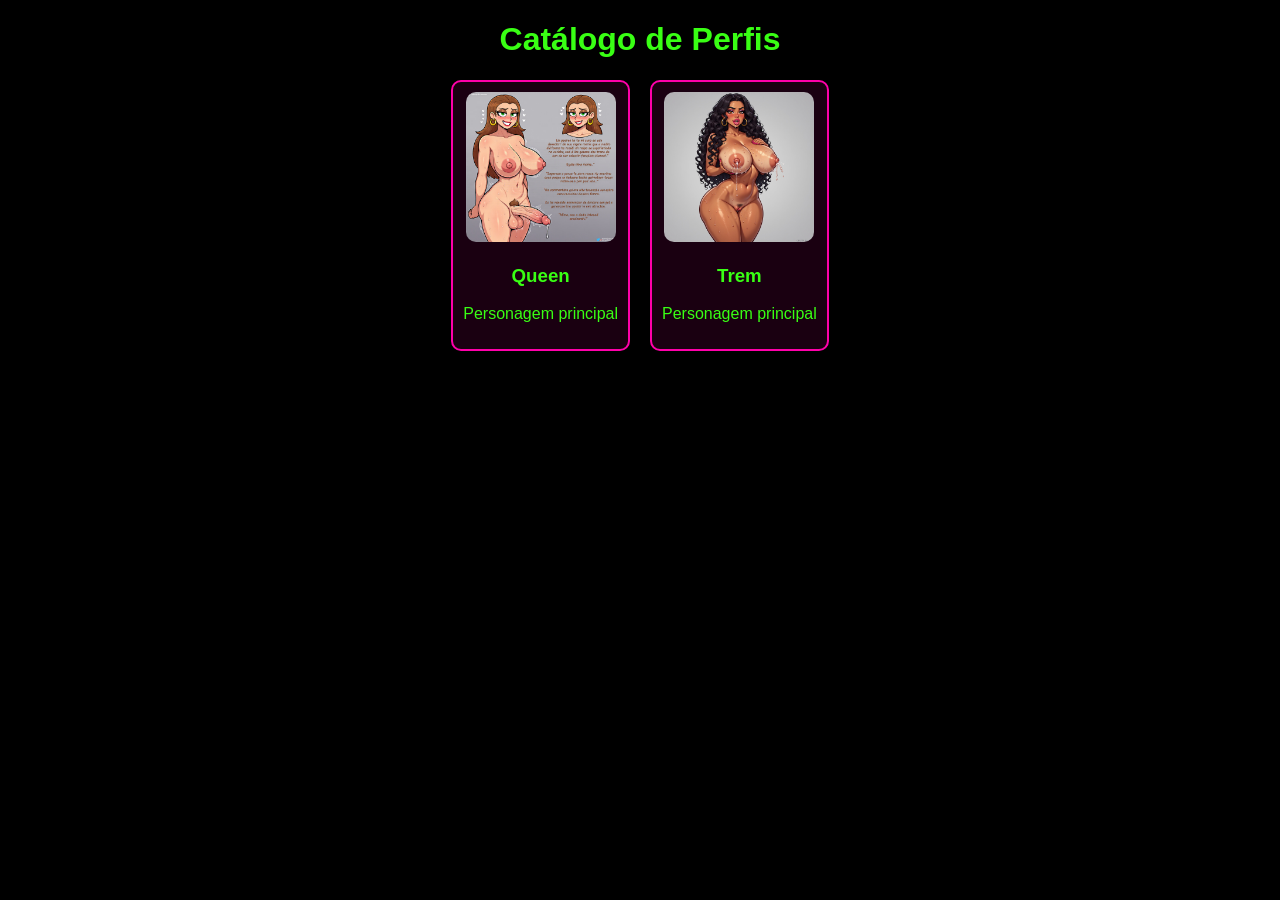
<file: index.html>
<!DOCTYPE html>
<html lang="pt-BR">
<head>
  <meta charset="UTF-8">
  <title>Perfis</title>
  <link rel="stylesheet" href="css/style.css">
</head>
<body>

<h1>Catálogo de Perfis</h1>

<div id="cards"></div>

<script type="module" src="js/main.js"></script>
</body>
</html>
</file>
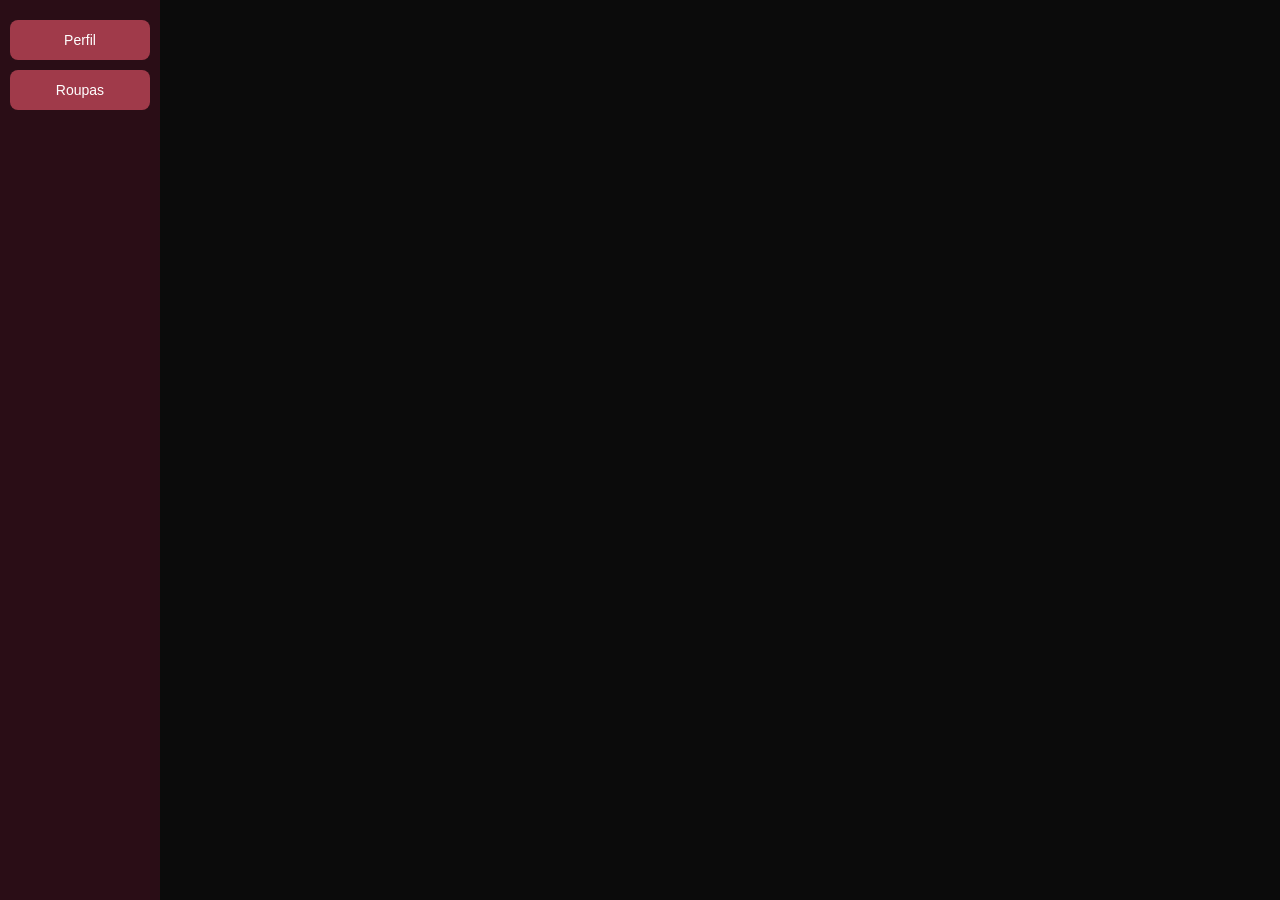
<file: Perfil.html>
<!DOCTYPE html>
<html lang="pt-BR">
<head>
  <meta charset="UTF-8">
  <title>Perfil</title>
  <link rel="stylesheet" href="css/perfil.css">
</head>
<body>

<div class="container">

  <div class="menu">
    <img id="avatar" class="avatar">

    <button onclick="mostrarTela('perfil')">Perfil</button>
    <button onclick="mostrarTela('roupas')">Roupas</button>
  </div>

  <div id="conteudo"></div>

</div>

<script type="module" src="js/perfil.js"></script>
</body>
</html>
</file>
<file: css/style.css>
body {
  background: black;
  color: #39ff14;
  font-family: Arial;
  text-align: center;
}

#cards {
  display: flex;
  gap: 20px;
  justify-content: center;
}

.card {
  background: #1a0011;
  border: 2px solid #ff00aa;
  padding: 10px;
  border-radius: 10px;
  cursor: pointer;
}

.card img {
  width: 150px;
  border-radius: 10px;
}
</file>
<file: css/perfil.css>
body {
  margin: 0;
  background: #0b0b0b;
  font-family: Arial;
}

/* CONTAINER GERAL */
.container {
  display: flex;
  height: 100vh;
}

/* MENU */
.menu {
  width: 140px;
  background: #2a0d16;
  padding: 10px;
  display: flex;
  flex-direction: column;
  gap: 10px;
}

.menu button {
  background: #a03a4a;
  border: none;
  padding: 12px;
  color: white;
  cursor: pointer;
  border-radius: 8px;
  font-size: 14px;
}

.avatar {
  width: 100%;
  border-radius: 10px;
}

/* ÁREA PRINCIPAL */
#conteudo {
  flex: 1;
  position: relative;
  overflow: hidden;
}

/* PERSONAGEM (LADO DIREITO GRANDE) */
.personagem {
  position: absolute;
  right: 60px;
  bottom: 0;
  height: 95%;
  z-index: 1;
}

/* ===== TELA PERFIL ===== */

.info-box {
  position: absolute;
  left: 20px;
  top: 80px;
  width: 320px;

  background: #c2a07f;
  padding: 20px;
  border-radius: 10px;
  z-index: 2;
}

/* ===== TELA ROUPAS ===== */

/* CAIXA GRANDE DAS ROUPAS */
.roupas-box {
  position: absolute;
  left: 20px;
  top: 20px;

  width: 55%;
  height: 55%;

  background: #c2a07f;
  border-radius: 10px;
  padding: 15px;

  display: flex;
  gap: 15px;
  align-items: flex-start;
}

/* IMAGENS DAS ROUPAS */
.roupas-box img {
  width: 120px;
  height: 160px;
  object-fit: cover;
  border-radius: 10px;
  border: 2px solid #000;
}

/* CAIXA INFERIOR (DESCRIÇÃO) */
.roupa-info {
  position: absolute;
  left: 20px;
  bottom: 20px;

  width: 55%;

  background: #c2a07f;
  padding: 15px;
  border-radius: 10px;
}

/* BOTÃO VARIAÇÕES */
.btn-variacoes {
  position: absolute;
  right: 15px;
  top: 15px;

  background: #a03a4a;
  color: white;
  border: none;
  padding: 8px 12px;
  border-radius: 8px;
  cursor: pointer;
}
</file>
